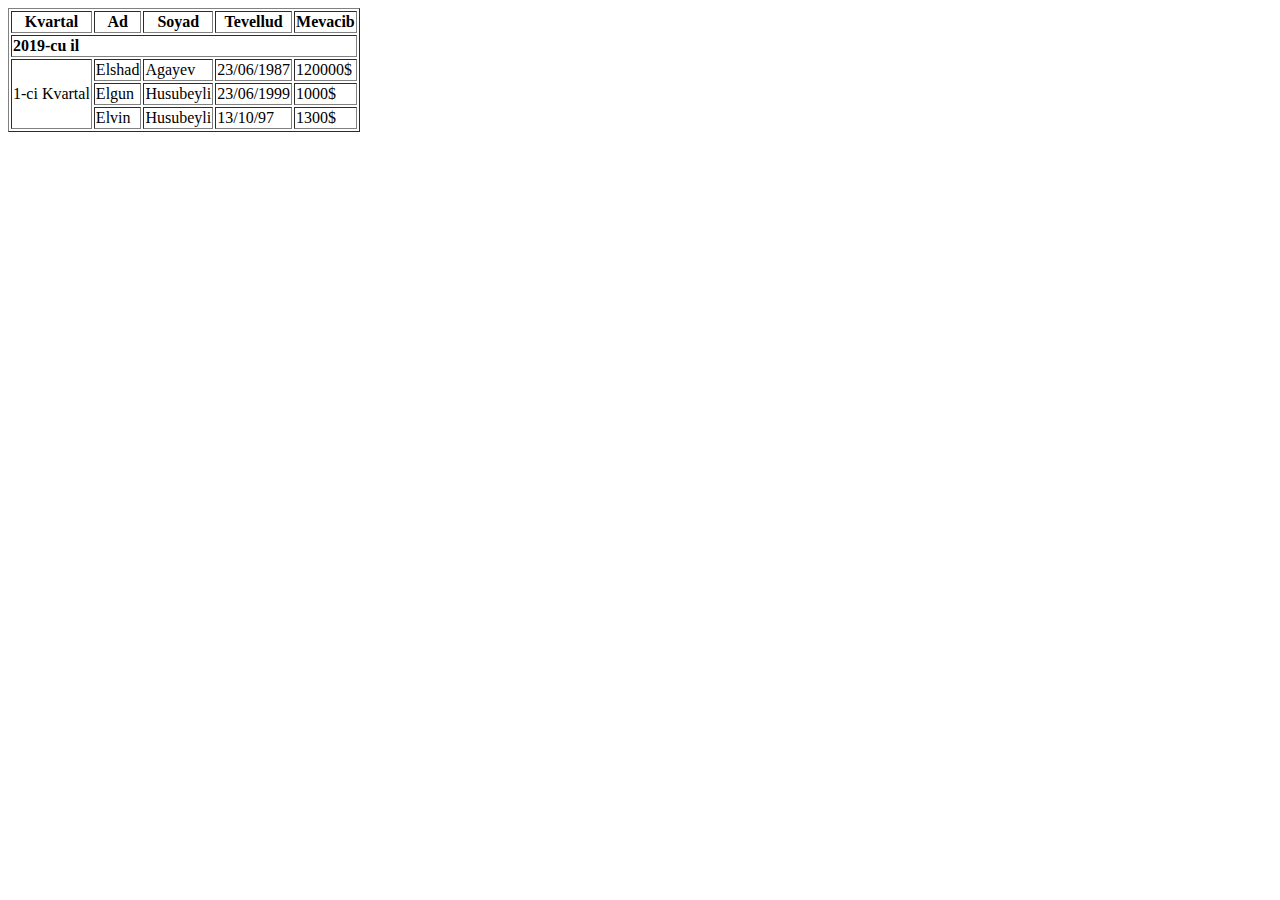
<file: index.html>
<!DOCTYPE html>
<html lang="en">
<head>
    <meta charset="UTF-8">
    <meta name="viewport" content="width=device-width, initial-scale=1.0">
    <meta http-equiv="X-UA-Compatible" content="ie=edge">
    <title>Document</title>
</head>
<body>
    <table border='1'>
        <thead>
            <tr>
                <th>Kvartal</th>
                <th>Ad</th>
                <th>Soyad</th>
                <th>Tevellud</th>
                <th>Mevacib</th>
            </tr>
        </thead>
        <tbody>
            <tr>
                <td colspan='5'>
                    <strong>2019-cu il</strong>
                </td>
            </tr>
            <tr>
                <td rowspan="3">1-ci Kvartal</td>
                <td>Elshad</td>
                <td>Agayev</td>
                <td>23/06/1987</td>
                <td>120000$</td>
            </tr>
            <tr>
                <td>Elgun</td>
                <td>Husubeyli</td>
                <td>23/06/1999</td>
                <td>1000$</td>
            </tr>
            <tr>
                <td>Elvin</td>
                <td>Husubeyli</td>
                <td>13/10/97</td>
                <td>1300$</td>
            </tr>
            
        </tbody>
    </table>
   
</body>
</html>
</file>
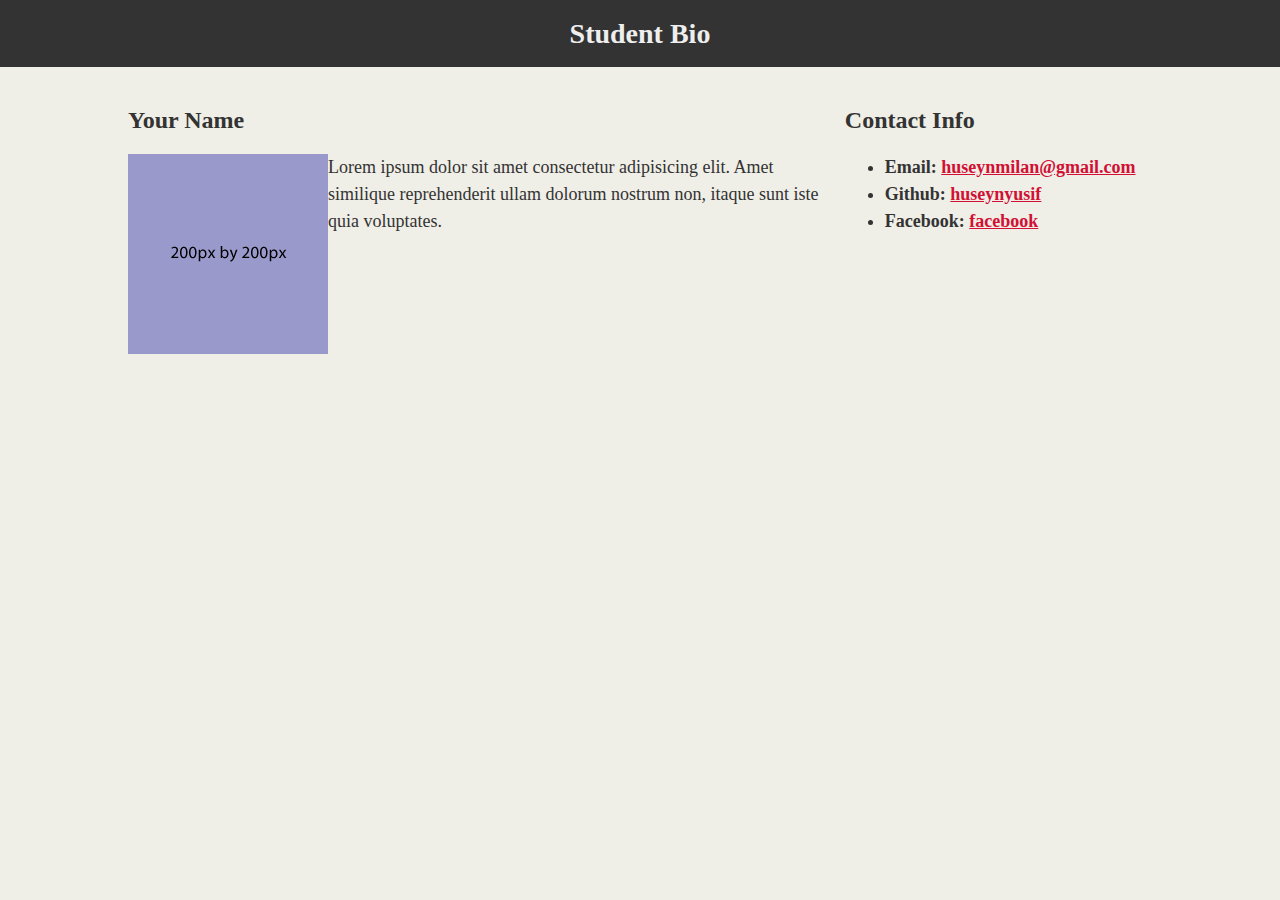
<file: bio.html>
<!DOCTYPE html>
<html lang="en">
<head>
    <meta charset="UTF-8">
    <meta name="viewport" content="width=device-width, initial-scale=1.0">
    <meta http-equiv="X-UA-Compatible" content="ie=edge">
    <title>Document</title>
    <link rel="stylesheet" type="text/css" href="bio.css">
</head>
<body>
    <header>
        <h1>Student Bio</h1>
    </header>
    
   <div class="main">
       <section class="leftsection">
            <h2>Your Name</h2>

            <div class="dasi">
                <img id="bioimg" src="kZkaNFR.png">
                <p>Lorem ipsum dolor sit amet consectetur adipisicing elit. Amet similique reprehenderit ullam dolorum nostrum non, itaque sunt iste quia voluptates.</p>
            </div>
            
        </section>
       <section class="rightsection"> 
            <h2>Contact Info</h2>
    
        <ul>
            <li>
           <strong> Email: <a href= "huseynmilan@gmail.com">huseynmilan@gmail.com</a> </strong>
            </li>
            <li>
            <strong>Github: <a href="https://github.com/huseynyusif">huseynyusif</a> </strong>
            </li>
            <li>
            <strong>Facebook: <a href="https://www.facebook.com/">facebook</a> </strong>
            </li>
        </ul>
        </section>
   </div>
</body>
</html>
</file>
<file: bio.css>
/*body, html, header, h1 {
    padding: 0px;
    margin: 0px;
}

h1 {
    text-align: center;
    color: #eee;
    padding: 20px;
    background: #585454;
}
body{
    background: #cbbebe;
}

h2 {
    font-size: 20px;
}

.leftsection
.rightsection
.bioimage {
  float: left;
}

 .leftsection{
  width: 70%;
}

.rightsection {
  width: 30%;
}

.bioimage {
  width: 200px;
  height: 200px;
  margin-right: 20px;
}

p{
    text-align: justify;
}*/
body {
    padding: 0;
    margin: 0;
    font-family: Georgia, "Times New Roman", Times, serif;
    font-size: 18px;
    line-height: 150%;
    color: #333;
    background: #efeee7;
  }
  
  header {
    background: #333;
  }
  
  h1 {
    padding: 20px 0;
    margin: 0;
    margin-bottom: 20px;
    font-size: 28px;
    color: #eee;
    text-align: center;
  }
  
  h2 {
    font-size: 24px;
  }
  
  a {
    color: #d21034;
  }
  
  .main {
    width: 1024px;
    margin: 0 auto;
  }
  
  .leftsection, .rightsection, #bioimg {
    float: left;
  }

  
  .leftsection{
    width: 70%;
  }
  
  .rightsection {
    width: 30%;
  }
  
  .bioimage {
    width: 200px;
    height: 200px;
    margin-right: 20px;
  }
</file>
